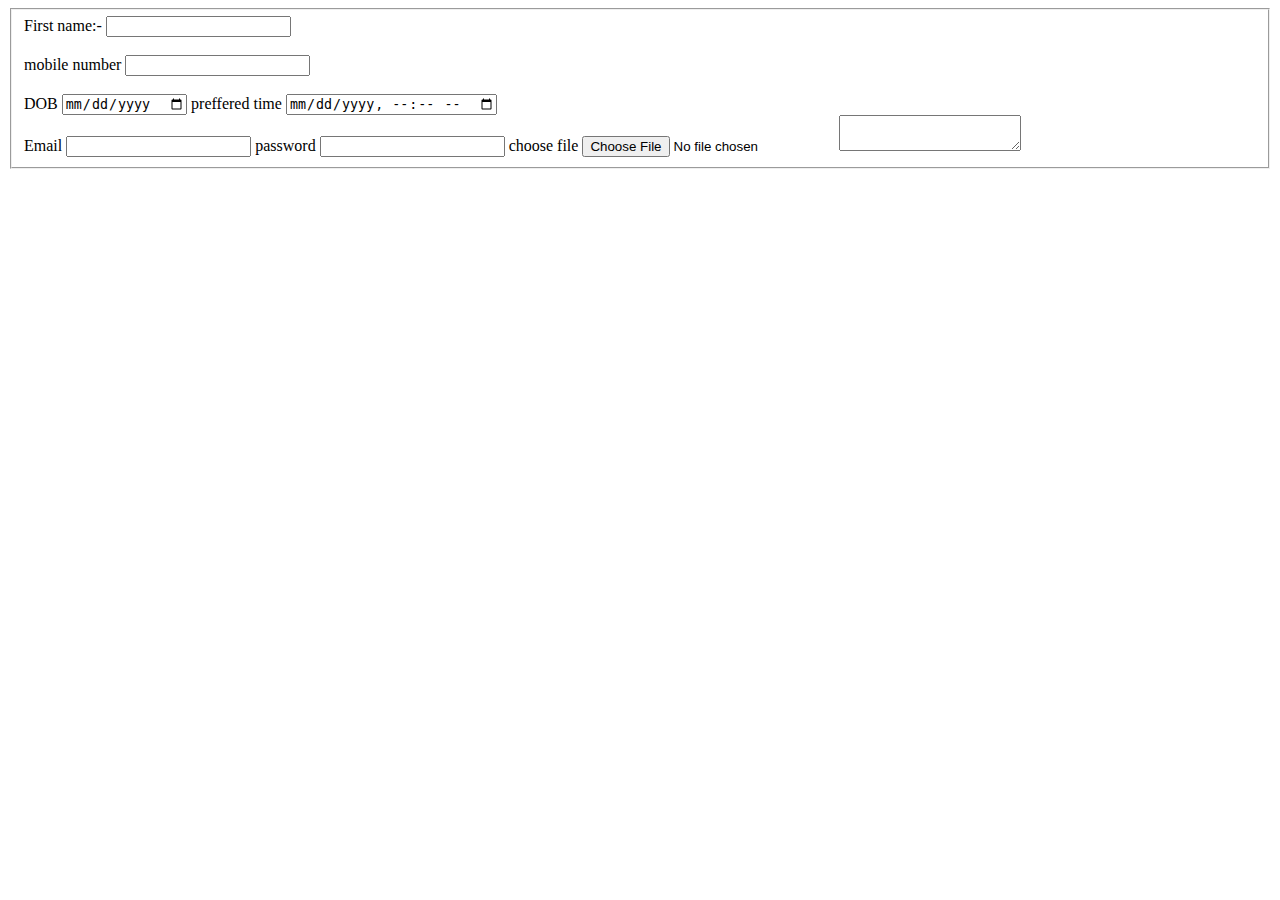
<file: index.html>
<!DOCTYPE html>
<html>

<head>
    <title>Document</title>
</head>

<body>
    <form>
        <fieldset>
            <label>First name:-</label>
            <input type="text">
            <br>
            <br>
            <label for="">mobile number </label>
            <input type="number">
            <br>
            <br>
            <label for="">DOB</label>
            <input type="date">
            <label for=""> preffered time</label>
            <input type="datetime-local">
            <br>
            <label for="">Email </label>
            <input type="email">
            <label for="">password</label>
            <input type="password">
            <label for="">choose file</label>
            <input type="file">
            <textarea></textarea>
        </fieldset>
    </form>
</body>

</html>
</file>
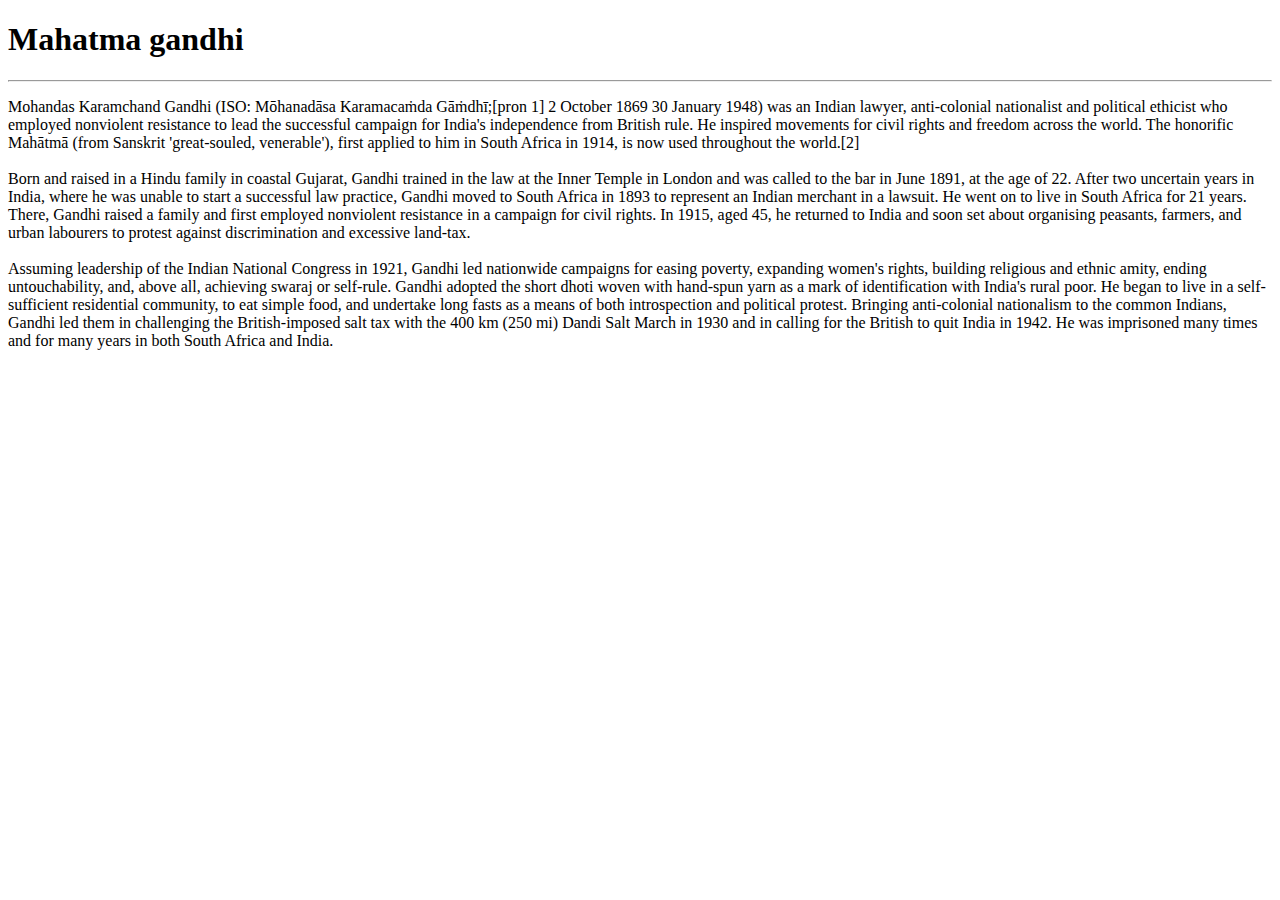
<file: boilerplat.html>
<!DOCTYPE html>
<html lang="en">

<head>
    <title>Document</title>
</head>

<body>
    <h1>Mahatma gandhi</h1>
    <hr>
    <p>Mohandas Karamchand Gandhi (ISO: Mōhanadāsa Karamacaṁda Gāṁdhī;[pron 1] 2 October 1869 30 January 1948) was an
        Indian lawyer, anti-colonial nationalist and political ethicist who employed nonviolent resistance to lead the
        successful campaign for India's independence from British rule. He inspired movements for civil rights and
        freedom across the world. The honorific Mahātmā (from Sanskrit 'great-souled, venerable'), first applied to him
        in South Africa in 1914, is now used throughout the world.[2]
        <br>
        <br>
        Born and raised in a Hindu family in coastal Gujarat, Gandhi trained in the law at the Inner Temple in London
        and was called to the bar in June 1891, at the age of 22. After two uncertain years in India, where he was
        unable to start a successful law practice, Gandhi moved to South Africa in 1893 to represent an Indian merchant
        in a lawsuit. He went on to live in South Africa for 21 years. There, Gandhi raised a family and first employed
        nonviolent resistance in a campaign for civil rights. In 1915, aged 45, he returned to India and soon set about
        organising peasants, farmers, and urban labourers to protest against discrimination and excessive land-tax.
<br>
<br>

        Assuming leadership of the Indian National Congress in 1921, Gandhi led nationwide campaigns for easing poverty,
        expanding women's rights, building religious and ethnic amity, ending untouchability, and, above all, achieving
        swaraj or self-rule. Gandhi adopted the short dhoti woven with hand-spun yarn as a mark of identification with
        India's rural poor. He began to live in a self-sufficient residential community, to eat simple food, and
        undertake long fasts as a means of both introspection and political protest. Bringing anti-colonial nationalism
        to the common Indians, Gandhi led them in challenging the British-imposed salt tax with the 400 km (250 mi)
        Dandi Salt March in 1930 and in calling for the British to quit India in 1942. He was imprisoned many times and
        for many years in both South Africa and India.</p>
</body>

</html>
</file>
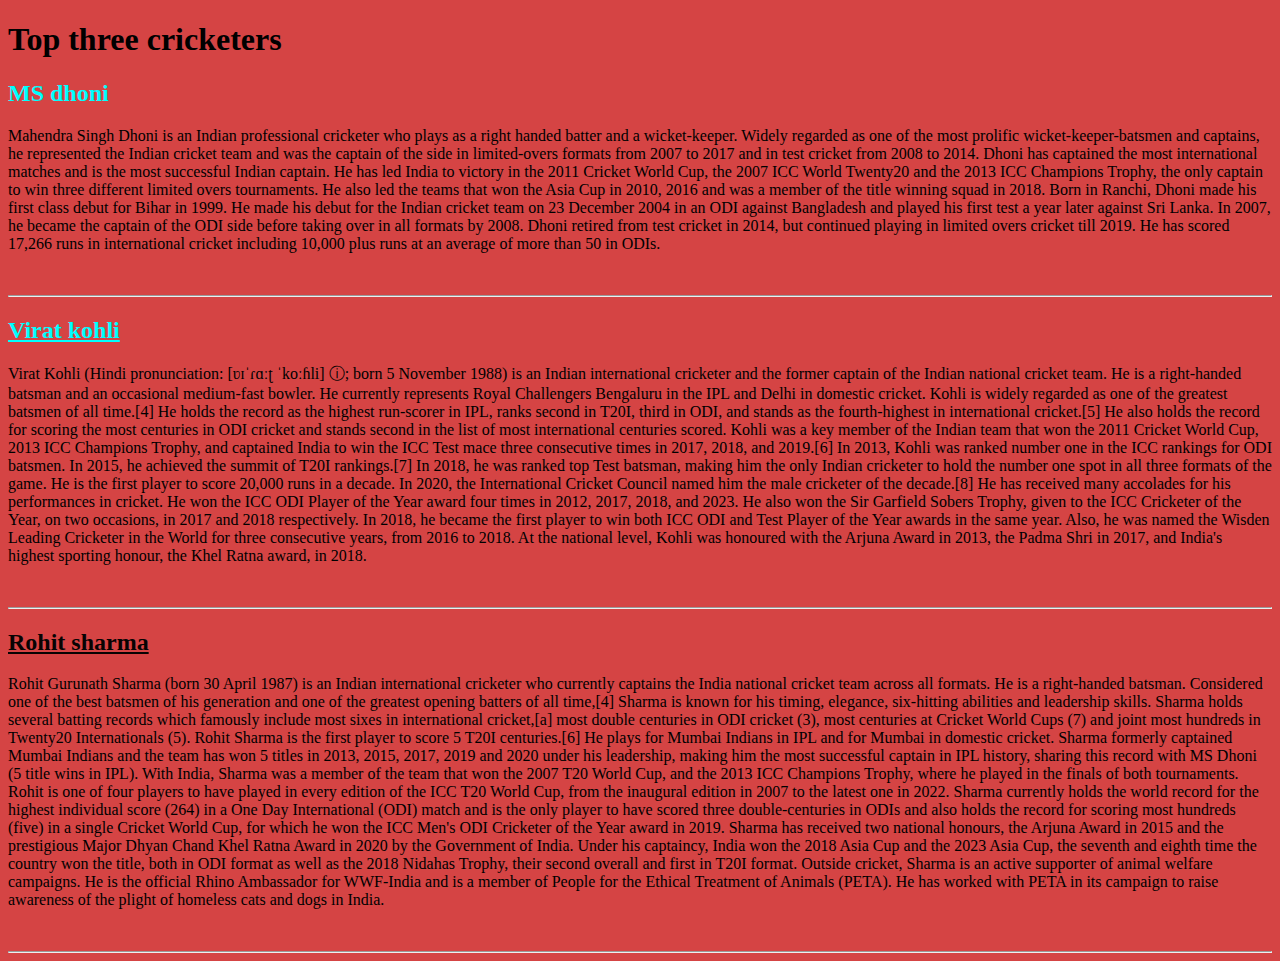
<file: cricketer.html>
<!DOCTYPE html>
<html lang="en">

<head>
    <title>Document</title>
</head>

<body style="background-color:rgba(202, 21, 21, 0.801);">
    <h1>Top three cricketers</h1>
    <h2 style="color: aqua;">MS dhoni</h2>
    <p>Mahendra Singh Dhoni is an Indian professional cricketer who plays
        as a right handed batter and a wicket-keeper. Widely regarded as one of the most prolific wicket-keeper-batsmen
        and captains, he represented the Indian cricket team and was the captain of the side in limited-overs formats
        from 2007 to 2017 and in test cricket from 2008 to 2014. Dhoni has captained the most international matches and
        is the most successful Indian captain. He has led India to victory in the 2011 Cricket World Cup, the 2007 ICC
        World Twenty20 and the 2013 ICC Champions Trophy, the only captain to win three different limited overs
        tournaments. He also led the teams that won the Asia Cup in 2010, 2016 and was a member of the title winning
        squad in 2018.

        Born in Ranchi, Dhoni made his first class debut for Bihar in 1999. He made his debut for the Indian cricket
        team on 23 December 2004 in an ODI against Bangladesh and played his first test a year later against Sri Lanka.
        In 2007, he became the captain of the ODI side before taking over in all formats by 2008. Dhoni retired from
        test cricket in 2014, but continued playing in limited overs cricket till 2019. He has scored 17,266 runs in
        international cricket including 10,000 plus runs at an average of more than 50 in ODIs.</p>
    <br>
    <hr>

    <h2 style="color: aqua;"><u> Virat kohli </u></h2>
    <p>Virat Kohli (Hindi pronunciation: [ʋɪˈɾɑːʈ ˈkoːɦli] ⓘ; born 5 November 1988) is an Indian international cricketer
        and the former captain of the Indian national cricket team. He is a right-handed batsman and an occasional
        medium-fast bowler. He currently represents Royal Challengers Bengaluru in the IPL and Delhi in domestic
        cricket. Kohli is widely regarded as one of the greatest batsmen of all time.[4] He holds the record as the
        highest run-scorer in IPL, ranks second in T20I, third in ODI, and stands as the fourth-highest in international
        cricket.[5] He also holds the record for scoring the most centuries in ODI cricket and stands second in the list
        of most international centuries scored. Kohli was a key member of the Indian team that won the 2011 Cricket
        World Cup, 2013 ICC Champions Trophy, and captained India to win the ICC Test mace three consecutive times in
        2017, 2018, and 2019.[6]

        In 2013, Kohli was ranked number one in the ICC rankings for ODI batsmen. In 2015, he achieved the summit of
        T20I rankings.[7] In 2018, he was ranked top Test batsman, making him the only Indian cricketer to hold the
        number one spot in all three formats of the game. He is the first player to score 20,000 runs in a decade. In
        2020, the International Cricket Council named him the male cricketer of the decade.[8]

        He has received many accolades for his performances in cricket. He won the ICC ODI Player of the Year award four
        times in 2012, 2017, 2018, and 2023. He also won the Sir Garfield Sobers Trophy, given to the ICC Cricketer of
        the Year, on two occasions, in 2017 and 2018 respectively. In 2018, he became the first player to win both ICC
        ODI and Test Player of the Year awards in the same year. Also, he was named the Wisden Leading Cricketer in the
        World for three consecutive years, from 2016 to 2018. At the national level, Kohli was honoured with the Arjuna
        Award in 2013, the Padma Shri in 2017, and India's highest sporting honour, the Khel Ratna award, in 2018.
    </p>
    <br>
    <hr>
    <h2 style="color: rgb(7, 3, 3);"><u>Rohit sharma</u> </h2>
    <p>Rohit Gurunath Sharma (born 30 April 1987) is an Indian international cricketer who currently captains the India
        national cricket team across all formats. He is a right-handed batsman. Considered one of the best batsmen of
        his generation and one of the greatest opening batters of all time,[4] Sharma is known for his timing, elegance,
        six-hitting abilities and leadership skills. Sharma holds several batting records which famously include most
        sixes in international cricket,[a] most double centuries in ODI cricket (3), most centuries at Cricket World
        Cups (7) and joint most hundreds in Twenty20 Internationals (5). Rohit Sharma is the first player to score 5
        T20I centuries.[6] He plays for Mumbai Indians in IPL and for Mumbai in domestic cricket.

        Sharma formerly captained Mumbai Indians and the team has won 5 titles in 2013, 2015, 2017, 2019 and 2020 under
        his leadership, making him the most successful captain in IPL history, sharing this record with MS Dhoni (5
        title wins in IPL). With India, Sharma was a member of the team that won the 2007 T20 World Cup, and the 2013
        ICC Champions Trophy, where he played in the finals of both tournaments. Rohit is one of four players to have
        played in every edition of the ICC T20 World Cup, from the inaugural edition in 2007 to the latest one in 2022.

        Sharma currently holds the world record for the highest individual score (264) in a One Day International (ODI)
        match and is the only player to have scored three double-centuries in ODIs and also holds the record for scoring
        most hundreds (five) in a single Cricket World Cup, for which he won the ICC Men's ODI Cricketer of the Year
        award in 2019. Sharma has received two national honours, the Arjuna Award in 2015 and the prestigious Major
        Dhyan Chand Khel Ratna Award in 2020 by the Government of India. Under his captaincy, India won the 2018 Asia
        Cup and the 2023 Asia Cup, the seventh and eighth time the country won the title, both in ODI format as well as
        the 2018 Nidahas Trophy, their second overall and first in T20I format.

        Outside cricket, Sharma is an active supporter of animal welfare campaigns. He is the official Rhino Ambassador
        for WWF-India and is a member of People for the Ethical Treatment of Animals (PETA). He has worked with PETA in
        its campaign to raise awareness of the plight of homeless cats and dogs in India.
</p>
    <br>
    <hr>
</body>

</html>
</file>
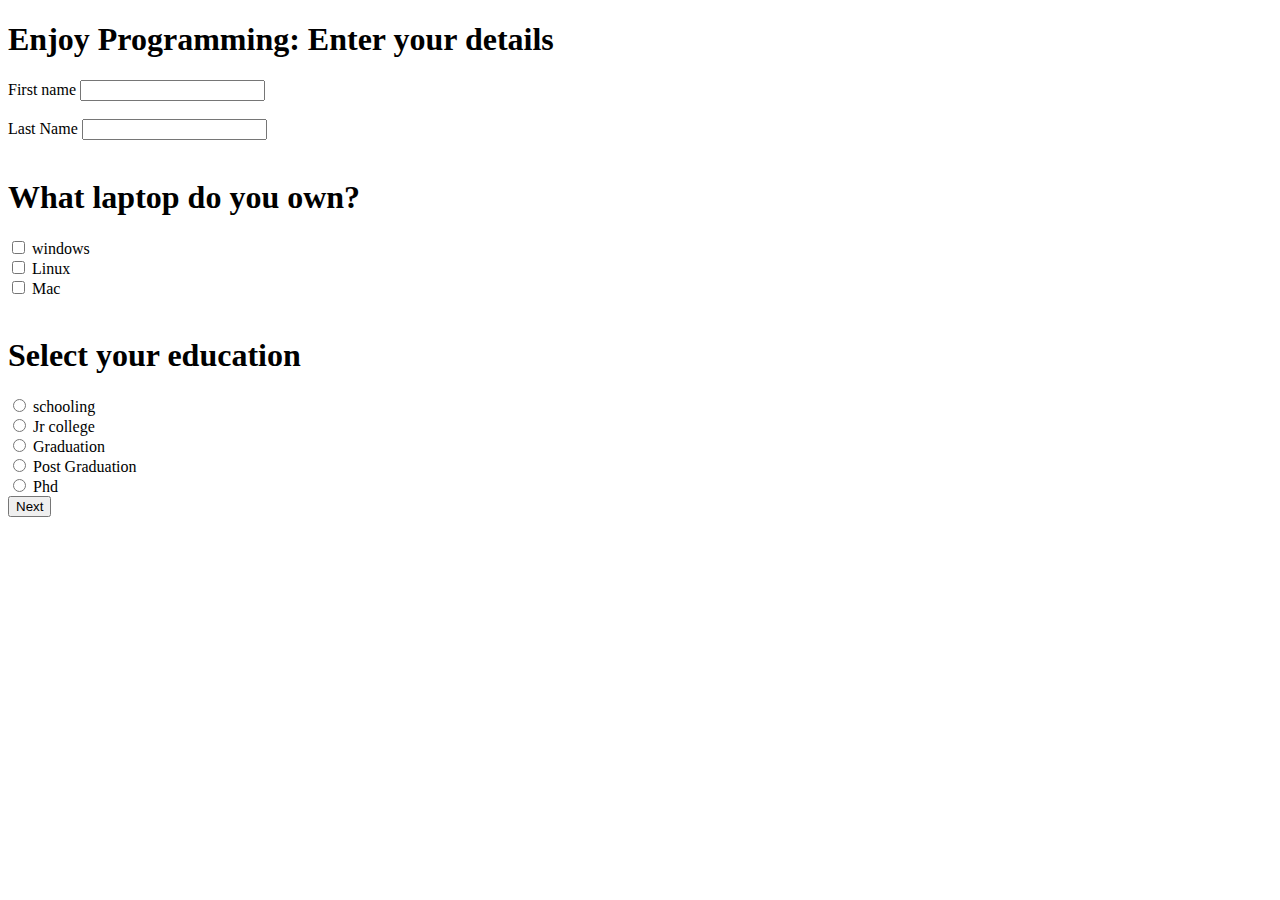
<file: form1.html>
<!DOCTYPE html>
<html lang="en">

<head>

    <title>First form </title>
</head>

<body>
    <!-- <link rel="stylesheet" href="form.css"> -->
    <h1>Enjoy Programming: Enter your details </h1>
    <form action="form2.html">
        <label for="">First name</label>
        <input type="text">
        <br>
        <br>
        <label for="">Last Name </label>
        <input type="text">
        <br>
        <br>
        <h1>What laptop do you own?</h1>
        <input type="checkbox">
        <label for="">windows</label>
        <br>
        <input type="checkbox">
        <label for="">Linux</label>
        <br>
        <input type="checkbox">
        <label for="">Mac</label>
        <br>
        <br>
        <h1>Select your education </h1>
        <input type="radio">
        <label for="">schooling</label>
        <br>
        <input type="radio">
        <label for="">Jr college</label>
        <br>
        <input type="radio">
        <label for="">Graduation</label>
        <br>
        <input type="radio">
        <label for="">Post Graduation</label>
        <br>
        <input type="radio">
        <label for="">Phd</label>
        <br>
        <button type="submit">Next</button>
    </form>
</body>

</html>
</file>
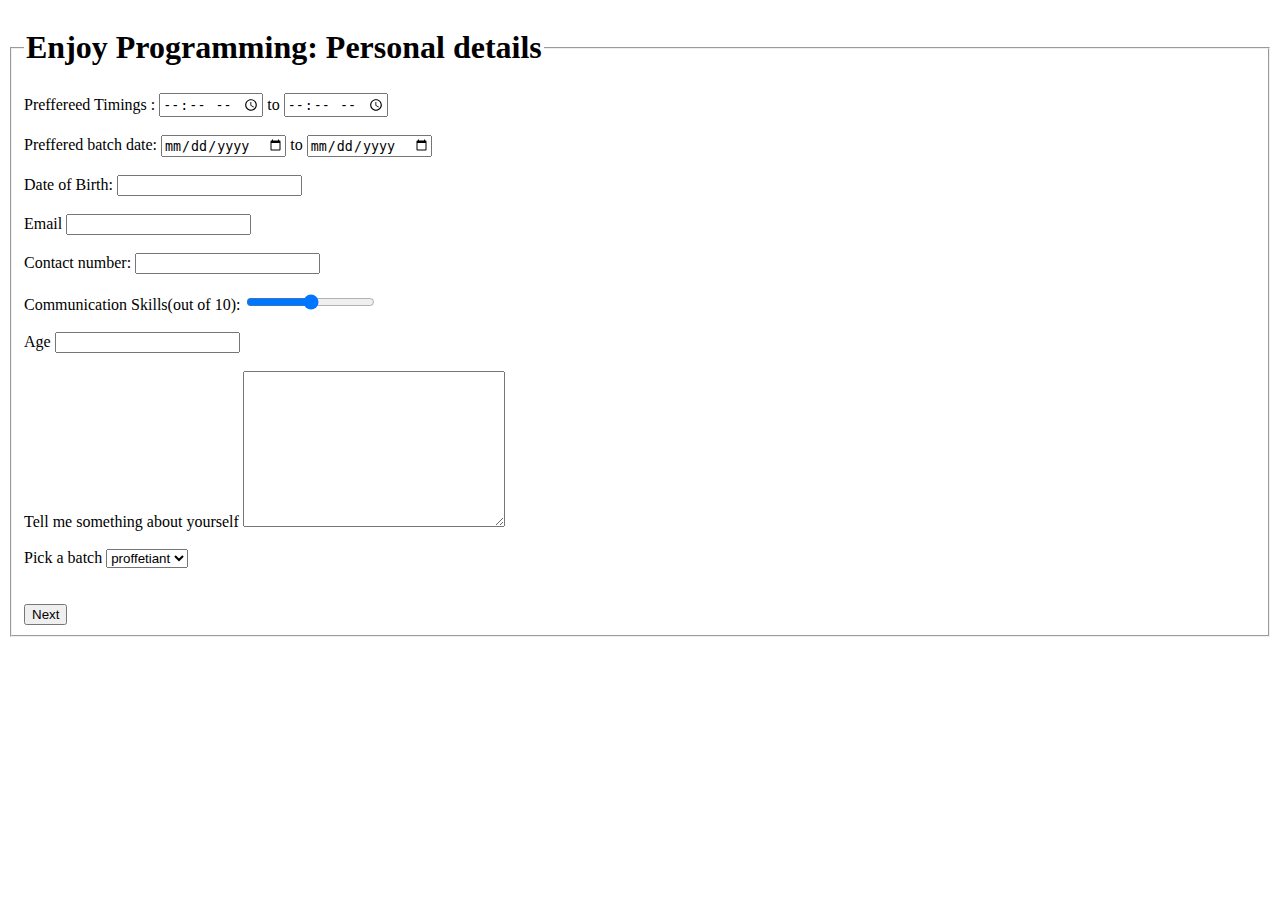
<file: form2.html>
<!DOCTYPE html>
<html lang="en">

<head>
    <title>Form 2</title>
</head>

<body>

    <form action="form3.html">
        <fieldset>
            <legend>
                <h1>Enjoy Programming: Personal details </h1>
            </legend>
            <label for="">Preffereed Timings :</label>
            <input type="time"> to <input type="time">
            <br>
            <br>
            <label for="">Preffered batch date:</label>
            <input type="date"> to <input type="date">
            <br>
            <br>
            <label for="">Date of Birth:</label>
            <input type="datetime">
            <br>
            <br>
            <label for="">Email</label>
            <input type="email">
            <br>
            <br>
            <label for="">Contact number:</label>
            <input type="number">
            <br>
            <br>
            <label for="">Communication Skills(out of 10):</label>
            <input type="range">
            <br>
            <br>
            <label for="">Age</label>
            <input type="number">
            <br>
            <br>

            <label>Tell me something about yourself
                <textarea name="" id="" cols="30" rows="10"></textarea>
            </label>
            <br>
            <br>
            <label>Pick a batch
                <select>
                    <option>proffetiant</option>
                    <option>scholer</option>
                    <option>Ambitius</option>
                    <option>Visunary</option>
                </select>
            </label>


            <div class="
            "></div>
            <br>
            <br>
            <button type="submit">Next </button>

        </fieldset>
    </form>
</body>

</html>
</file>
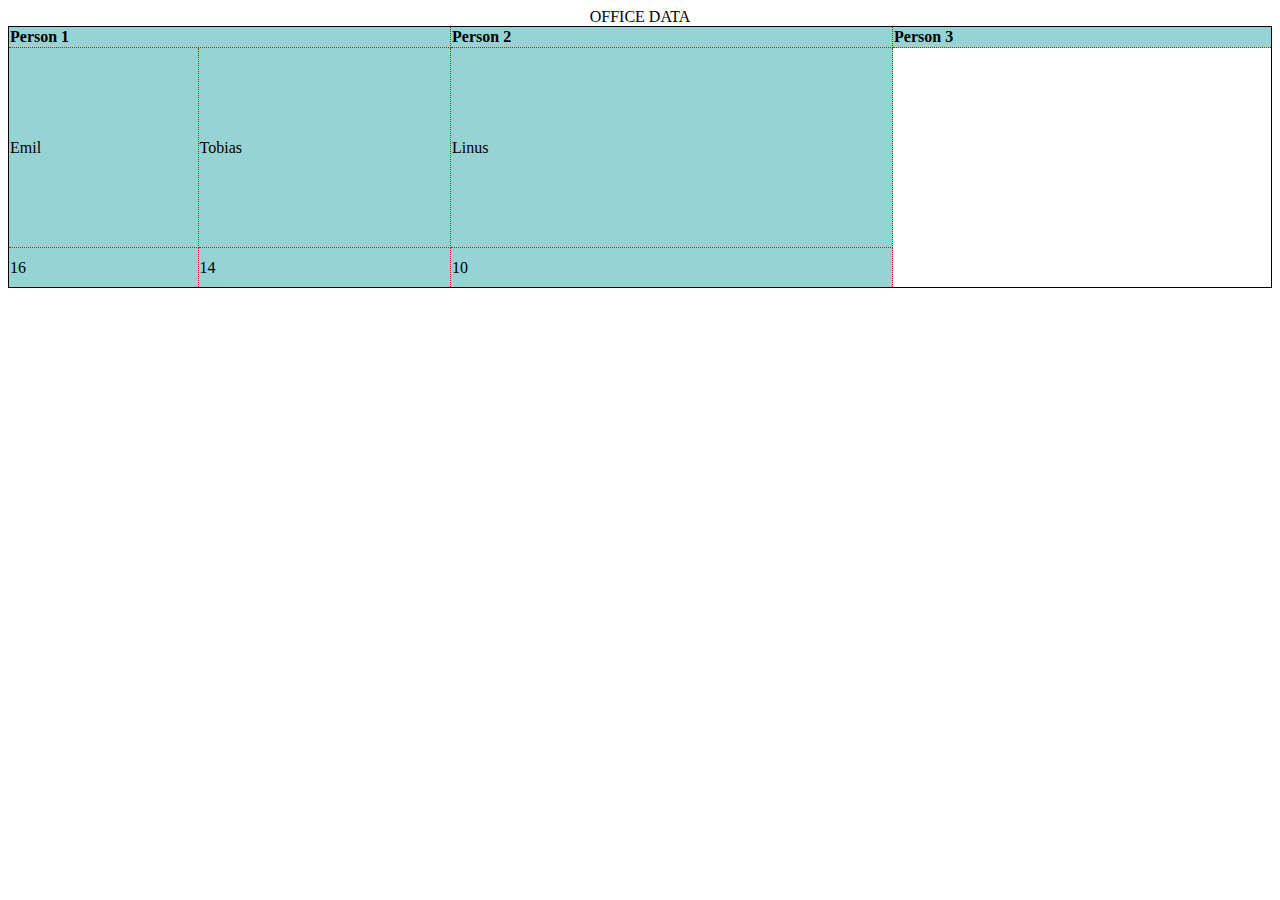
<file: table.html>
<!DOCTYPE html>
<html lang="en">
<head>
    <title>Document</title>
    <link rel="stylesheet" href="table.css">
</head>
<body>
    <table style="width: 100%;">
        <CAption>OFFICE DATA </CAption>
        <tr>
          <th colspan="2" style="width: 35%;">Person 1</th>
          <th style="width: 35%;">Person 2</th>
          <th style="width: 35%;">Person 3</th>
        </tr>
        <tr style="height:200px">
          <td>Emil</td>
          <td>Tobias</td>
          <td>Linus</td>
        </tr>
        <tr style="height: 40px;">
          <td>16</td>
          <td>14</td>
          <td>10</td>
        </tr>
      </table>
</body>
</html>
</file>
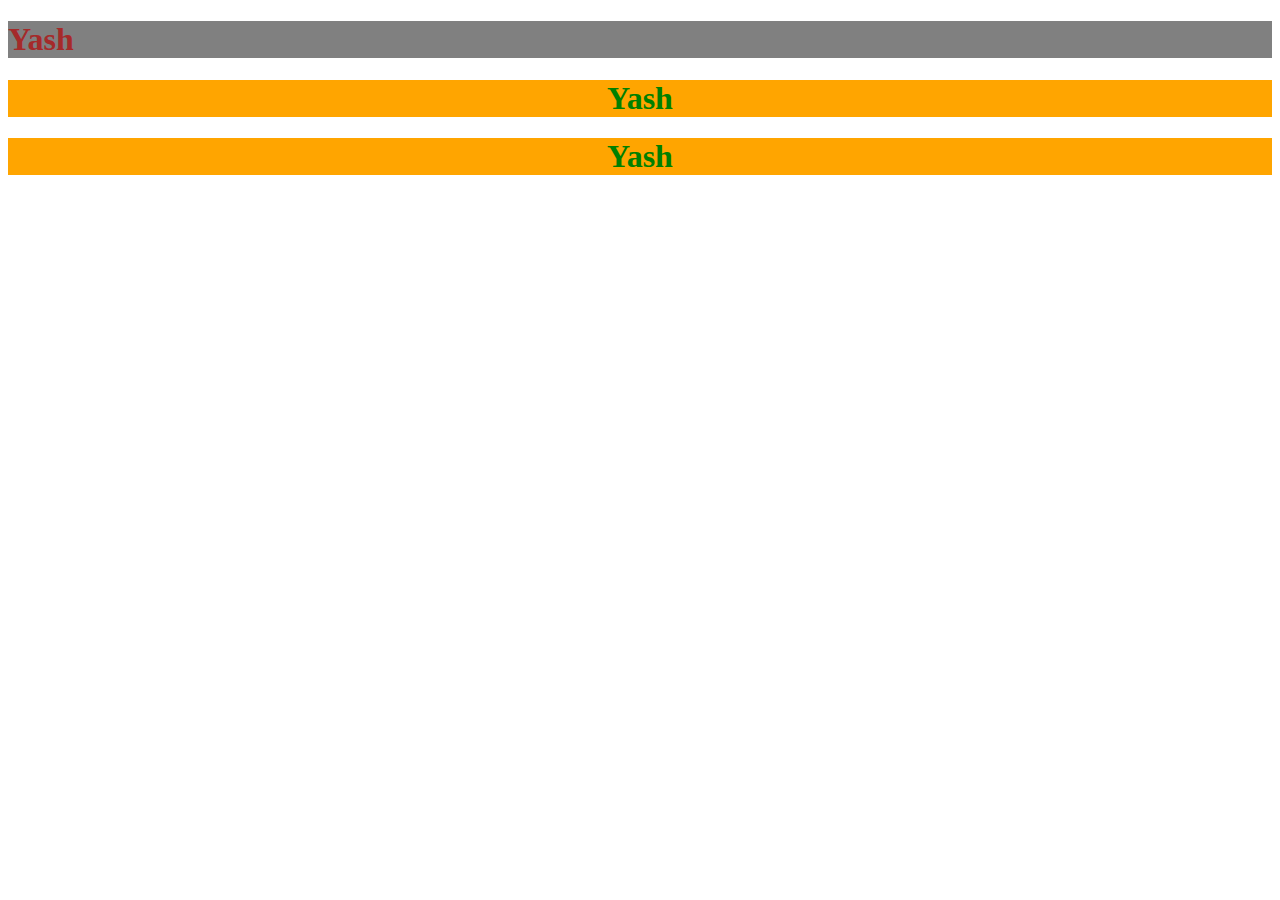
<file: yash.html>
<!DOCTYPE html>
<html>

<head>
    <title>Document</title>
    <link rel="stylesheet" href="yash.css">
</head>

<body>
    <h1 class="yash">Yash</h1>
    <h1 class="ayush">Yash</h1>
    <h1 class="ayush">Yash</h1>
</body>

</html>
</file>
<file: form.css>
body {
    background-image: url(https://i.pinimg.com/736x/04/f7/ee/04f7eebe299c6d87a6e1c4361a029d58.jpg);
    background-position: center;
    background-repeat: no-repeat;
    background-size: cover;
    background-attachment: fixed;
}
</file>
<file: table.css>
table,th,td{
border: 1px solid black;
border-collapse: collapse;
}

th,td{
    border-color: #c71801;
    border-style: dotted;
    background-color: #96D4D4;

}
th {
    text-align: left;
  }

/* table, th, td {
border-style: dotted;
    border: 1px solid black;
    border-radius: 10px;
  }    */
</file>
<file: yash.css>
body {
    background-image: url(https://i.pinimg.com/736x/04/f7/ee/04f7eebe299c6d87a6e1c4361a029d58.jpg);
    background-position: center;
    background-repeat: no-repeat;
    background-size: cover;
    background-attachment: fixed;
}

.yash {
    text-align: left;
    background-color: grey;
    color: brown;
}

.ayush {
    text-align: center;
    background-color: orange;
    color: green;
}
</file>
